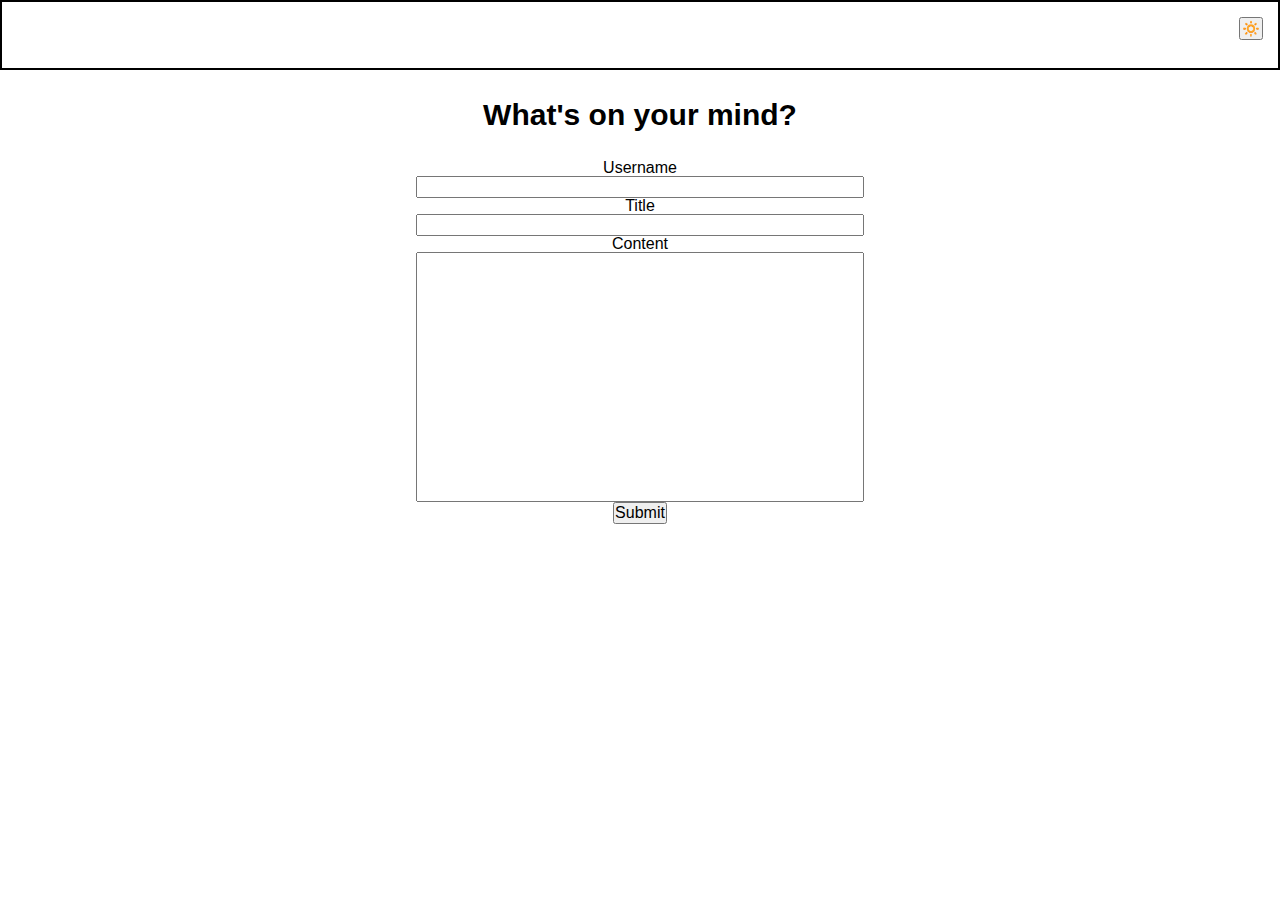
<file: index.html>
<!DOCTYPE html>
<html lang="en">

<head>
    <meta charset="UTF-8">
    <meta name="viewport" content="width=device-width, initial-scale=1.0">
    <!--Linked stylesheets to html file-->
    <link rel="stylesheet" href="./assets/reset.css" />
    <link rel="stylesheet" href="./assets/style.css" />
    <title>Blog Entry</title>
</head>

<body>
    <header>
        <!--Button to change theme mode-->
        <button id="themeMode">🔅</button>
    </header>

    <!--Created form for blog post-->
    <form>
        <h1 class="formHeader">What's on your mind?</h1>
        <label for="uName">Username</label><br>
        <input type="text" name="uName" id="uName"><br>
        <label for="bTitle">Title</label><br>
        <input type="text" name="bTitle" id="bTitle"><br>
        <label for="content">Content</label><br>
        <input type="text" name="content" id="content"><br>
        <button id="submitBlog">Submit</button>
    </form>

    <!--Linked scripted to html file-->
    <script src="./assets/scriptIndex.js"></script>
</body>

</html>
</file>
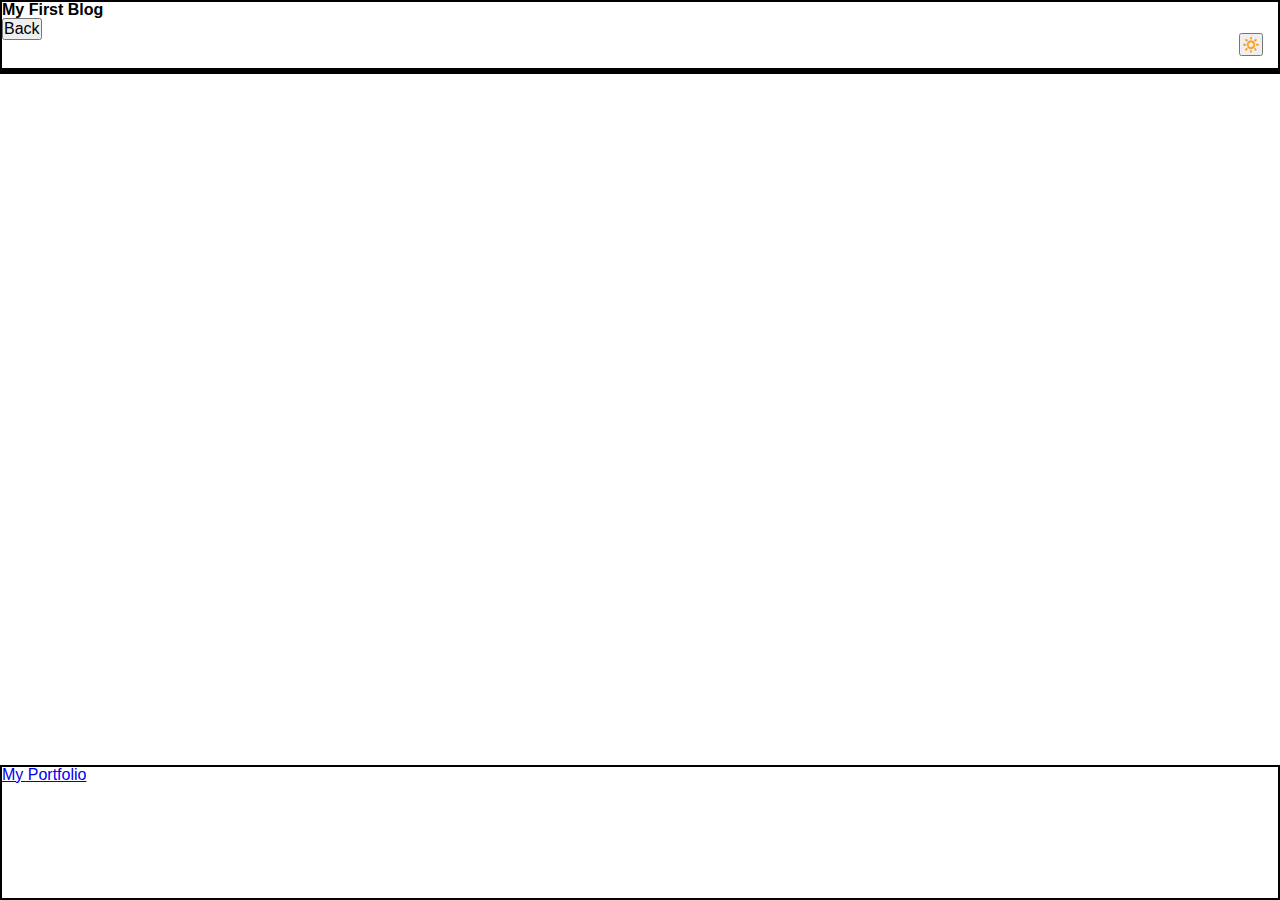
<file: blogPage.html>
<!DOCTYPE html>
<html lang="en">

<head>
    <meta charset="UTF-8">
    <meta name="viewport" content="width=device-width, initial-scale=1.0">

    <!--Linked stylesheets to html file-->
    <link rel="stylesheet" href="./assets/reset.css" />
    <link rel="stylesheet" href="./assets/style.css" />
    <title>Blog History</title>
</head>

<body>
    <header>
        <h1>My First Blog</h1>
        <!--Created back button that redirects back to the Form Submission page-->
        <a href="./index.html">
            <button onclick="window.location.href = './index.html';">Back</button>
        </a>
        <button id="themeMode">🔅</button>
    </header>
    <article id="blogThread">

    </article>
    <footer>
        <a href="https://bocampo.github.io/Challenge-02/">My Portfolio</a>
    </footer>
    <!--Linked scripted to html file-->
    <script src="./assets/scriptBlogs.js"></script>
</body>

</html>
</file>
<file: assets/style.css>
.darkMode {
    background-color: black;
    color: white;
}

header {
    height: 70px;
    border: 2px solid black;
}

#themeMode {
    float: right;
    margin: 15px;
}

form {
    position: relative;
    text-align: center;
}

.formHeader {
    position: relative;
    font-size: 30px;
    text-align: center;
    margin: 30px 0px 30px 0px;
}

label input {
    margin: 10px 0px 10px 0px;
}

input {
    width: 35%;
}

#content {
    height: 250px;
}

article {
    border: 2px solid black;
}

footer {
    position: absolute;
    height: 15%;
    width: 100%;
    bottom: 0px;
    border: 2px solid black;
}
</file>
